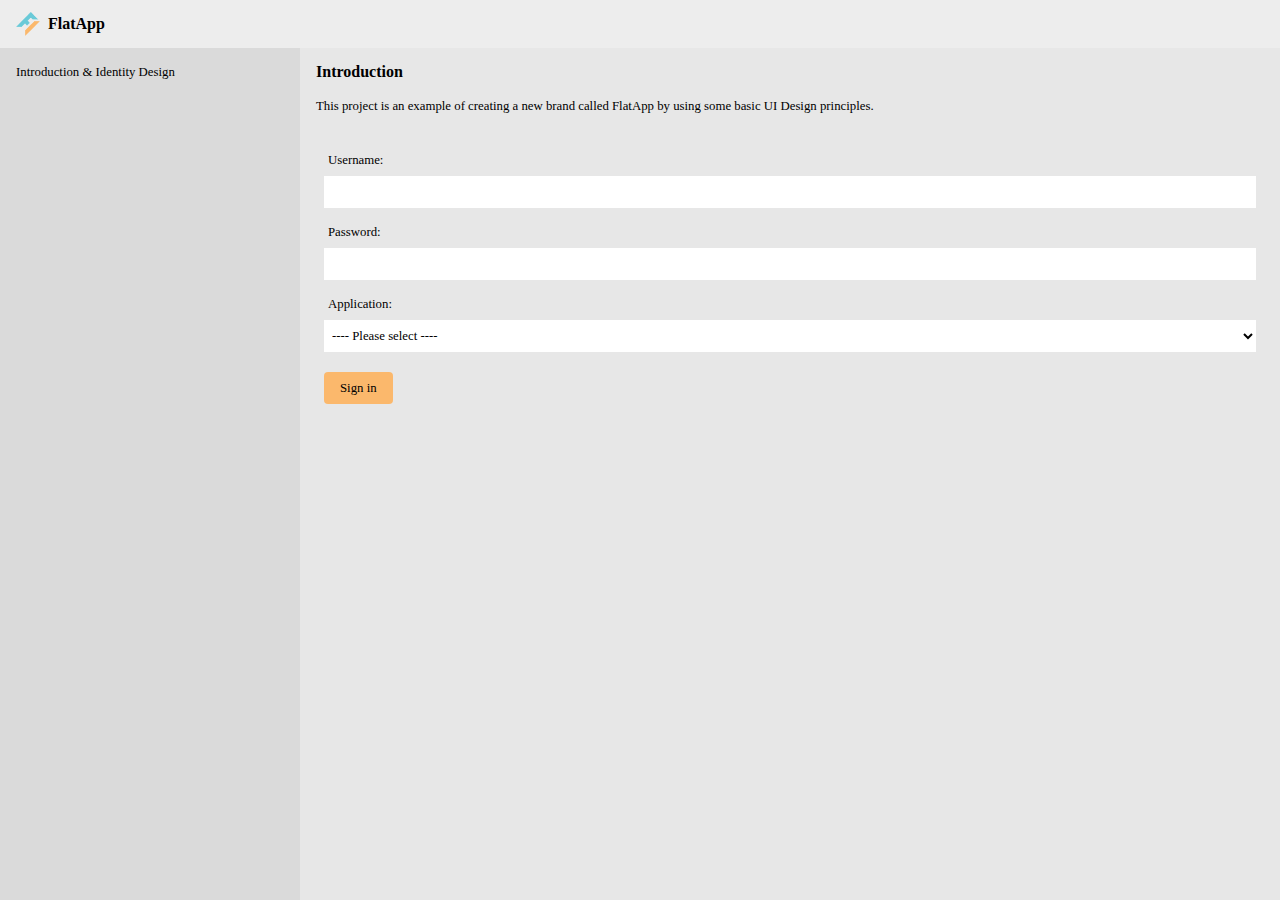
<file: web/design/index.html>
<!DOCTYPE html>
<html lang="en" xmlns="http://www.w3.org/1999/html">
<head>
    <meta charset="utf-8">
    <meta content="no-cache, no-store, must-revalidate" http-equiv="Cache-Control" />
    <meta content="no-cache" http-equiv="Pragma" />
    <meta content="0" http-equiv="Expires" />
    <meta content="text/html; charset=utf-8" http-equiv="content-type">
    <meta name="viewport" content="width=device-width,initial-scale=1">
    <link rel="stylesheet" href="assets/styles/styles.min.css" type="text/css" />
    <link id="theme-color" rel="stylesheet" href="assets/styles/theme-light.min.css" type="text/css" />
    <title> FlatApp </title>
</head>
<body>
    <flat-app page="one">
        <flat-page id="one">
            <header>
                <img class="brand" src="assets/images/brand.svg" />
                <span> FlatApp </span>
            </header>
            <nav>
            </nav>
            <aside>
                <flat-nav label="Introduction & Identity Design" target="one"></flat-nav>
            </aside>
            <main>
                <h1>Introduction</h1>
                <span>This project is an example of creating a new brand called FlatApp by using some basic UI Design
                    principles.</span>
                <form action="#">
                    <label for="username">Username:</label>
                    <input id="username" type="text">
                    <label for="password">Password:</label>
                    <input id="password" type="password">
                    <label for="checklistName">Application:</label>
                    <select id="appName">
                        <option value="---- Please select ----">---- Please select ----</option>
                    </select>
                    <div class="row">
                        <button id="btnSignIn">Sign in</button>
                    </div>
                </form>
            </main>
        </flat-page>
    </flat-app>
    <script src="assets/scripts/flat-app.min.js"></script>
    <script src="assets/scripts/script.min.js"></script>
</body>
</html>
</file>
<file: web/design/assets/styles/styles.min.css>
*{border:none;box-sizing:border-box;font:inherit;margin:0;outline:none;padding:0;text-decoration:none;transition:all .35s}.active{display:grid !important}body{height:100%;position:absolute;width:100%}flat-app{height:100%}flat-nav{cursor:pointer;display:flex}flat-page{display:none;height:100%}flat-page{font-family:"Fira Sans Book", serif;font-size:10pt;grid-template-areas:"header nav" "aside main";grid-template-columns:300px 1fr;grid-template-rows:3rem 1fr}flat-page aside{grid-area:aside}flat-page aside flat-nav{font-size:.8rem;line-height:3rem;padding:0 1rem}flat-page header{align-items:center;cursor:default;display:flex;font-size:1rem;font-weight:bold;grid-area:header;padding:1rem}flat-page header .brand{height:24px;margin-right:.5rem;width:24px}flat-page main{display:flex;flex-flow:column;font-size:.8rem;line-height:1rem;grid-area:main;padding:1rem}flat-page main form{display:grid;grid-row-gap:.25rem;margin-bottom:2rem;margin-top:1rem;padding:.5rem}flat-page main form input,flat-page main form label,flat-page main form select{line-height:2rem;height:2rem;padding:.25rem}flat-page main form .row{display:flex;margin-top:1rem}flat-page main form .row button,flat-page main form .row flat-nav{border-radius:.25rem;max-width:200px;margin-right:1.5rem;padding:.5rem 1rem}flat-page main h1{font-size:1rem;font-weight:bold;margin-bottom:1rem}flat-page main span{line-height:1.25rem}flat-page nav{font-size:.8rem;grid-area:nav;display:flex;justify-content:flex-end;line-height:3rem}flat-page nav a,flat-page nav flat-nav{align-items:center;display:flex;margin:0 .5rem;padding:0 .5rem}flat-page nav a img,flat-page nav flat-nav img{height:24px;width:24px}
</file>
<file: web/design/assets/styles/theme-light.min.css>
flat-page aside{background-color:#dadada !important;color:#000 !important}flat-page aside flat-nav:hover{background-color:#6ACAD8 !important;color:#000 !important}flat-page header{background-color:#ededed !important;color:#000 !important}flat-page main{background-color:#e7e7e7 !important;color:#000 !important}flat-page main a,flat-page main button,flat-page main flat-nav{background-color:#FBB86C !important;color:#000 !important}flat-page main a:hover,flat-page main button:hover,flat-page main flat-nav:hover{background-color:#6ACAD8 !important;color:#000 !important}flat-page main select{background:#fff !important}flat-page nav{background-color:#ededed !important;color:#000 !important}flat-page nav a,flat-page nav button,flat-page nav flat-nav{background-color:#ededed !important;color:#000 !important}flat-page nav a:hover,flat-page nav button:hover,flat-page nav flat-nav:hover{background-color:#f4f4f4 !important;color:#000 !important}
</file>
